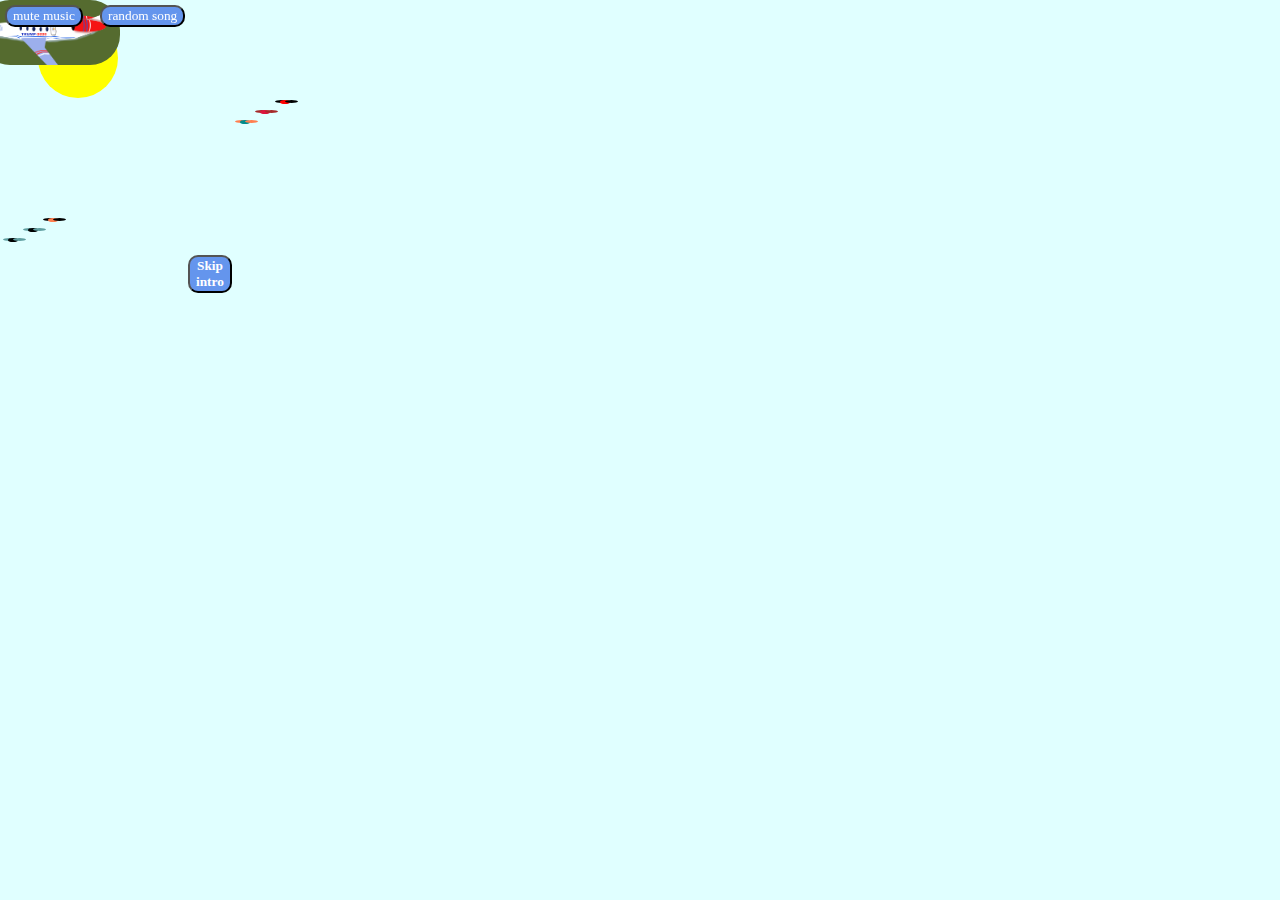
<file: public_html/index.html>
<!DOCTYPE html>
<!--
To change this license header, choose License Headers in Project Properties.
To change this template file, choose Tools | Templates
and open the template in the editor.
-->
<html>
    <head>
        <title>TODO supply a title</title>
        <meta charset="UTF-8">
        <meta name="viewport" content="width=device-width, initial-scale=1.0">
    </head>
    <body style="margin:0px;padding:0px;overflow:hidden">
        <iframe src="main.html" scrolling="no" frameborder="0" style="position:fixed;overflow:hidden;height:100%;width:100%;border:none;" height="100%" width="100%"></iframe>
    </body>
</html>
</file>
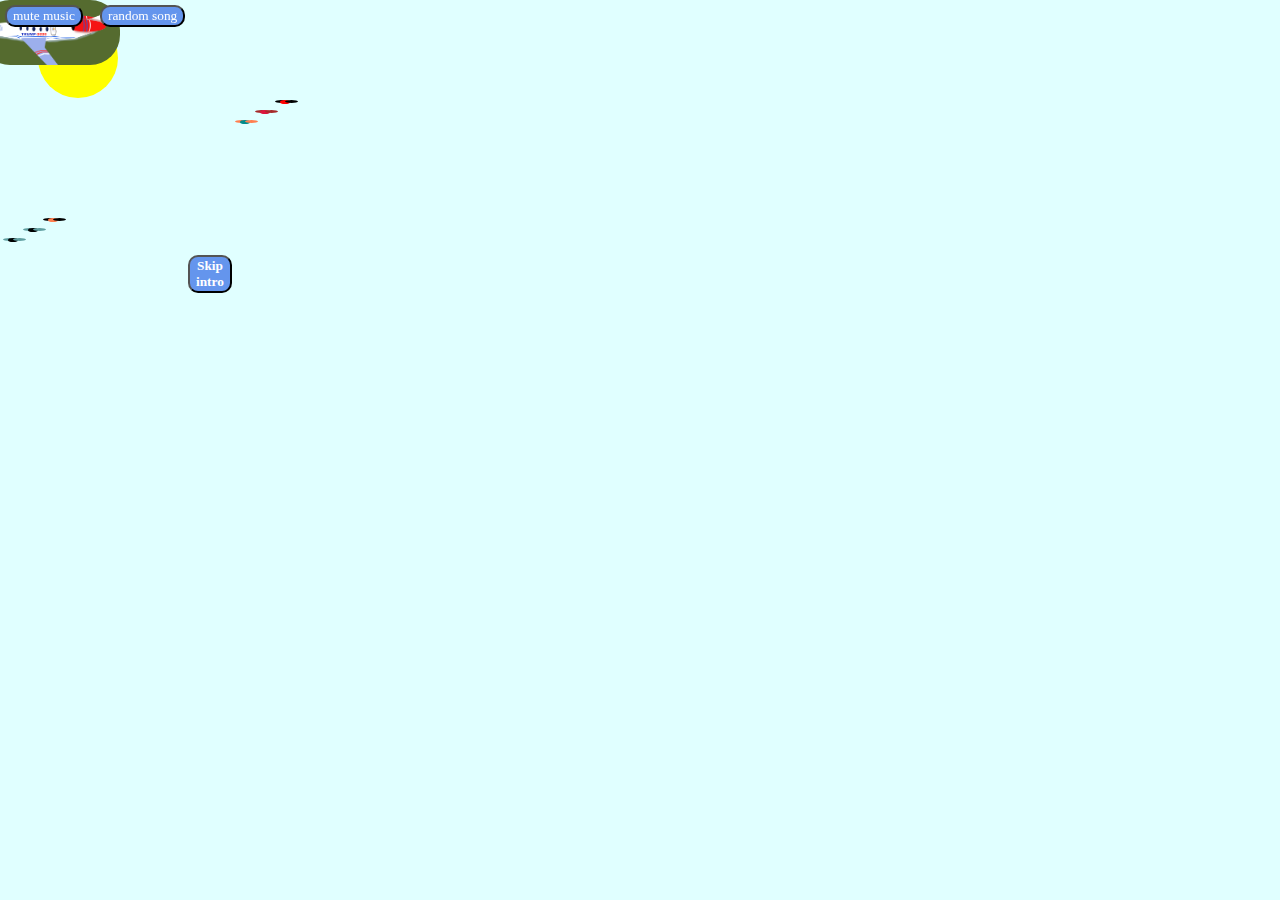
<file: public_html/main.html>
<!DOCTYPE html>
<html  onclick="volare('helicop')" onkeydown="volare('helicop')">
<head>
<title>JoriCop</title>

<meta charset="UTF-8">
<meta http-equiv="Content-type" content="text/html; charset=UTF-8">
<meta name="viewport" content="width=device-width, initial-scale=1.0, 
      maximum-scale=1.0, user-scalable=no"/>

<link rel="stylesheet" href="style/human.css">
<link rel="stylesheet" href="style/heli.css">
<link rel="stylesheet" href="style/corda.css">
<link rel="stylesheet" href="style/buildings.css">
<link rel="stylesheet" href="style/bird.css">
<link rel="stylesheet" href="style/cel.css">
<link rel="stylesheet" href="style/button.css">
<link rel="stylesheet" href="style/flag.css">
<link rel="stylesheet" href="style/controls.css">
<link rel="stylesheet" href="style/forms.css">
<link rel="stylesheet" href="style/chair.css">
<link rel="stylesheet" href="style/intro_gameover.css">
<link rel="stylesheet" href="style/explosio.css">
<link rel="stylesheet" href="style/background.css">
<link rel="stylesheet" href="style/jet.css">
<link rel="stylesheet" href="style/jefe.css">
<link rel="stylesheet" href="style/tomato.css">
<link rel="stylesheet" href="style/llibre.css">
<link rel="stylesheet" href="style/life_score.css">
<link rel="stylesheet" href="style/pickup_objects.css">
<link rel="stylesheet" href="style/nest.css">
<link rel="stylesheet" href="style/stats.css">

<style>

/* per fer animacions mirar-se be al funció requestAnimationFrame() en comptes
d'usar setTimeout() */

body{
    background-color:LightCyan;
    touch-action: manipulation;
}
html {
    touch-action: manipulation;
}

#score{
    top:30px;
    left:30px;
    position:absolute;
}
#controls{
    position:absolute;
    visibility:hidden;
}

</style>
</head>
<body onload="carrega();">
<!-- classes -->
<script src="js/class/rect.js"></script>
<script src="js/class/rectvol.js"></script>
<script src="js/class/person.js"></script>
<script src="js/class/edifici.js"></script>
<script src="js/class/heli.js"></script>
<script src="js/class/corda.js"></script>
<script src="js/class/bandera.js"></script>
<script src="js/class/chair.js"></script>
<script src="js/class/explosio.js"></script>
<script src="js/class/ropelink.js"></script>
<script src="js/class/egg.js"></script>
<script src="js/class/arrojadiza.js"></script>
<script src="js/class/llibre.js"></script>
<script src="js/class/life.js"></script>
<script src="js/class/nest.js"></script>
<script src="js/class/ambedifici.js"></script>
<!-- functions -->
<script src="js/function/randbolet2.js"></script>
<script src="js/function/randnuvol1.js"></script>
<script src="js/function/underscore.js"></script>
<script src="js/function/movement.js"></script>
<script src="js/function/xocs.js"></script>
<script src="js/function/introanimation.js"></script>
<script src="js/function/songs.js"></script>
<script src="js/function/gameover.js"></script>
<script src="js/function/explosions.js"></script>
<script src="js/function/match.js"></script>

<script>
var music = "on";
var mou = false;
var sco = 0;
var ous = 0;
var skipintro = false;
var rescats = 0;
var rescatat = false;
let request; //aquesta variable serveix per fer les animacions
var xocat = false;
var checkpoint = 1;
var current_checkpoint = 0;
const checkpoint_dist = 1000;
var starting_life = 100;

life = new life(210,5,400,25,starting_life,"life_frame","life");

//background-skyline and trump:
trump = new rectvol(1250, 393, 36, 37, -0.15, 0, 0, 0, 0,0,0, "trumpenvelope");
skyline = new rectvol(0, 0,2*2551, 712, -0.15, 0, 0, 0, 0,0,0, "skyline");

/*helicopter position, speed & rope*/
//                  left,top,width,height,vx,vy,ax,ay, ang, vang, aang, name
heli = new helicop(60, 300, 70, 40, 0, 0, 0, 0.2,0,0,0, "helicop",y_min=0);
//parts de l'helicòpter

pilot1 = new rectvol(0, 0,20, 40, 0, 0, 0, 0, 0,0,0, "pilot1");
cabina1 = new rectvol(0, 0, 30, 30, 0, 0, 0, 0, 0,0,0, "cabina1");
helix1 = new rectvol(0, 0, 150, 18, 0, 0, 0, 0, 0,12,0, "helix1");
helix2 = new rectvol(0,0, 20, 50, 0, 0, 0, 0, 0,12,0, "helix2");
cuah = new rectvol(-2, 0, 100, 55, 0, 0, 0, 0, 0,0,0, "cuah");
cosheli = new rectvol(0, 0, 80, 75, 0, 0, 0, 0, 0,0,0, "cosheli");

pilot1_cp = new rectvol();  pilot1_cp.naiveCopy(pilot1);
cabina1_cp = new rectvol(); cabina1_cp.naiveCopy(cabina1);
helix1_cp = new rectvol();  helix1_cp.naiveCopy(helix1);
helix2_cp = new rectvol();  helix2_cp.naiveCopy(helix2);
cuah_cp = new rectvol();    cuah_cp.naiveCopy(cuah);
cosheli_cp = new rectvol(); cosheli_cp.naiveCopy(cosheli);

corda = new rope(heli.x + heli.width/4,heli.y + heli.height - 8, 5, 100, 0,0, 0, 0,0,0,0, "corda");

segment1 = new ropelink(corda.x,corda.y,corda.width*1.25,corda.height/5*2,0,0,0,0,0,0,0,"segment1", "heli");
segment2 = new ropelink(corda.x,corda.y+segment1.height,corda.width*1.25,corda.height/5*2,0,0,0,0,0,0,0,"segment2",segment1);
segment3 = new ropelink(corda.x,corda.y+segment1.height*2,corda.width*1.25,corda.height/5*2,0,0,0,0,0,0,0,"segment3", segment2);
segment4 = new ropelink(corda.x,corda.y+segment1.height*3,corda.width*1.25,corda.height/5*2,0,0,0,0,0,0,0,"segment4", segment3);
segment5 = new ropelink(corda.x,corda.y+segment1.height*4,0,0,0,0,0,0,0,0,0,"segment5", segment4);

ou = new egg(corda.x-corda.width*2,corda.y+segment1.height*4,corda.width*6,corda.height/5*2,0,0,0,0,0,0,0,"ou", 20);
nest = new nest(0,0,65,41,0,0,0,0,0,0,0,"nest", 20);



var cadena = [segment1, segment2, segment3, segment4, segment5];

enemic1 = new helicop(1200, 200, 120, 65, -8, 0, 0, 0,0,0,0, "enemic1envelope");
        
/*bloc position & speed*/
bc1 = new edifici(40, heli.y+48, 100, 400, -5, 0, 0, 0,0,0,0, "bloc1", 1);
bc2 = new edifici(240, 400+Math.random()*100, 100, 400, -5, 0, 0, 0,0,0,0, "bloc2", 2);
bc3 = new edifici(440, 400+Math.random()*100, 100, 400, -5, 0, 0, 0,0,0,0, "bloc3", 3);
bc4 = new edifici(640, 400+Math.random()*100, 100, 400, -5, 0, 0, 0,0,0,0, "bloc4", 4);
bc5 = new edifici(840, 400+Math.random()*100, 100, 400, -5, 0, 0, 0,0,0,0, "bloc5", 5);
bc6 = new edifici(1040, 400+Math.random()*100, 100, 400, -5, 0, 0, 0,0,0,0, "bloc6", 6);

var bloc = [bc1,bc2,bc3,bc4,bc5,bc6];

human = new person(bc6.x, bc6.y - 65*0.7, 10, 65, 0, 0, 0, 0,0,0,0, "human1", "cara_huma");
montse = new person(bc1.x+1.5*heli.width, bc1.y + 58, 50, 65, 0, 0, 0, 0,0,0,0, "human2", "cara_montse");
jefe1 = new person(bc1.x+1.5*heli.width, bc1.y + 58, 50, 65, 0, 0, 0, 0,0,0,0, "jefe1", "cara_jefe1");
jefe2 = new person(bc1.x+1.5*heli.width, bc1.y + 58, 50, 65, 0, 0, 0, 0,0,0,0, "jefe2", "cara_jefe2");

tomato1 = new arrojadiza(20,20,12,12,0,0,0,0.2,0,0,0,"tomato1",jefe2,false);
tomato2 = new arrojadiza(20,20,12,12,0,0,0,0.2,0,0,0,"tomato2",jefe2,false);

/*flag*/
flag = new bandera(bc6.x, bc6.y-54, 33, 50, 0, 0, 0, 0,0,0,0, "flag");
gayflag = new ambedifici(bc3.x, bc3.y-54, 33, 50, 0, 0, 0, 0,0,0,0, "gayflag", 15, -20);

chair = new chair(bc3.x, bc3.y - 53, 25, 53,0, 0, 0, 0,0,0,0, "officechair");
explosio1 = new explosio(0,0, 200, 200,0, 0, 0, 0,0,0,0, "explosio1");
explosio2 = new explosio(0,0, 100, 100,0, 0, 0, 0,0,0,0, "explosio2");

llibre = new llibre(10,10,40,26,0,0,0,0,0,0,0,"llibre", bc2, false);
// checkpoint stored variables
var sco_cp;
var rescats_cp;
var ous_cp;
var life_cp;
bc1_cp = new edifici();
bc2_cp = new edifici();
bc3_cp = new edifici();
bc4_cp = new edifici();
bc5_cp = new edifici();
bc6_cp = new edifici();
flag_cp = new bandera();
human_cp = new person();
heli_cp = new helicop();
enemic_cp = new helicop();
ou_cp = new egg();
segment5_cp = new ropelink();
var gayflag_cp = new ambedifici();

var maxindex = 6;
var minindex = 1;
var building_chekpoint = maxindex;

function restart() {
    if(xocat) {
        if( current_checkpoint > 1 ) //checkpoint guardat
        {
            load_game();
            
            flag.setBanner(2);   
            flag.show();
        }
        else //no checkpoint
        {   
            load_game();
            segment5.esborra();
            life.life = starting_life;
            sco=0;
            rescats=0;
            ous=0;
            //flag.show();
        }
        
        skyline.x = sco*skyline.vx;
        trump.x = skyline.x + 1250;
        
        explosio1.hide();
        explosio2.hide();
      
        xocat = false;
        segment1.vang = 0;
        cadena.forEach(element => {element.ang_min = -90; element.ang_max=90;});
        cadena.forEach(element => element.ang = 0);
        heli.y_min=0;
        
        ou.hide();
        nest.hide();
        
        document.getElementById(heli.name).style.visibility="visible";

        corda.ang = 0;//modificar
        
        tomato1.desa();
        tomato2.desa();
        
        llibre.stop();
        llibre.move();
        
        maxindex = building_chekpoint;
        
        if(sco < (checkpoint - 1)*checkpoint_dist) checkpoint--;
        
	//mou=false;
	document.getElementById("gameover").style.visibility="hidden"; //amaga el botó restart
        
        //erase submit form:
        document.getElementById("formsendsc").style.visibility="hidden";
        document.getElementById("user").value="";
        document.getElementById("email").value="";
        document.getElementById("comment").value="";
        document.getElementById("distance").value=0;
        document.getElementById("clerks").value=0;

        heli.setCara(":O");
        mou = true;
	requestAnimationFrame(move);
    }
}

function carrega() {
    setwidths();
    
    llibre.move();
    //document.getElementById("aux2").innerHTML="carregant...";
    draw();
    
    //document.getElementById("aux2").innerHTML="hola2 " + corda.angle;
    heli.setCara(":D");
    randnuvol1(id="fons_de_pant",colors=["white","pink"],boles=35,spready=600,spreadx=1200,minballr=80,maxballr=400);
    //bloc.forEach(element => element.createWindows());  //ho traiem, aviam si no va a cops duna p*** vegada
    explosio1.hide();
    explosio2.hide();
    
    document.getElementById("dispdistance").innerHTML = Math.round(sco/10)/100 + " ";
    document.getElementById("dispclerks").innerHTML = rescats ;
    document.getElementById("dispous").innerHTML = ous;

    save_game();

    intro();
}


function move() {
    flag.update();
    xocDamage = 20;

    /*draw helicop and bloc*/
    draw();
    
    //check mMmortal hit:
    if( checkxoc(heli,bc1) || checkxoc(heli,bc2) || checkxoc(heli,bc3) || checkxoc(heli,bc4) || 
        checkxoc(heli,bc5) || checkxoc(heli,bc6) || xocrotatedrect(enemic1,heli) )
    {
        life.life = 0;
    }
    
    //check hit:
    if( checkxoc(heli,tomato1) && tomato1.flying )
    {
        life.life = life.life - xocDamage;
        tomato1.desa();
    }
    
    if( checkxoc(heli,tomato2) && tomato2.flying )
    {
        life.life = life.life - xocDamage;
        tomato2.desa();
    }
    
    if( checkxoc(heli,llibre) && llibre.flying )
    {
        life.life = life.life - xocDamage;
        llibre.stop();
    }
    
    if( ( checkxoc(heli,ou) || xocarray(cadena, ou)) && ou.isVisible() &&
             !ou.nested) {
        ou.take();
    }
    
    if( ( checkxoc(heli,gayflag) || xocarray(cadena, gayflag)) && 
            gayflag.isVisible() ) {
        life.life = life.life + xocDamage/2;
        gayflag.hide();
    }
    
    if( life.life > 100) life.life = 100;
    life.update();
    
    if(life.life < 1)
    {
        gameover();
        return;
    }
    

    //check resque:
    if( !rescatat && ( checkxoc(heli,human) || xocarray(cadena,human) )) {
        rescats += 1;
        rescatat = true;
        human.hide();
    }
    //checkpoint
    if(checkxoc(heli,flag) && flag.isVisible())
    {
        flag.setBanner(2);
        flag.show();

        // saving checkpoint state
        save_game();
    }
    
    if(xocrotatedrect(segment5, nest) && segment5.width>0 && nest.isVisible()) {
        ous++;
        segment5.esborra();
        nest.putegg();
        nest.nest
    }
    
    //si no rescata a un clerck posa cara de sorpresa:
    if(human.x + human.width < heli.x) {
        human.setCara(":o");
    } else {
        human.setCara(":)");
    }

    //move
    if(mou) {
        helix1.move();
        helix2.move();
        heli.move();
        enemic1.move();
        bloc.forEach(movebloc);
        human.move(bc6);
        flag.move();
        cadena.forEach(element => element.move());
        
        chair.move(bc3, chair.height);
        
        skyline.move();
        trump.move();
        
        jefe2.move(bc4);
        tomato1.move();
        tomato2.move();
        
        llibre.move();
        ou.move();
        nest.move();
        
        gayflag.move();
    }

    

    /*texts auxiliars*/
    if(document.getElementById("controls").style.visible==="visible")
    {
        document.getElementById("aux2").innerHTML = "windown inner width: " + window.innerWidth + " window.innerHeight: " + window.innerHeight ;
        document.getElementById("aux1").innerHTML="heli vy:" + Math.round(heli.vy) + "<br> heli y:" + Math.round(heli.y) +
        "<br> heli height: " + Math.round(heli.height) + "<br> heli x: " + heli.x +
        "<br>bloc vx:" + Math.round(bc1.vx) + "<br>pos x bloc:" + Math.round(bc1.x) +
        "<br> bloc vy: " + Math.round(bc1.vy) + "<br> bloc y: " + Math.round(bc1.y) + "<br> enemic1 y: " + Math.round(enemic1.y) +
        "<br> enemic1 x: " + Math.round(enemic1.x) + "<br> request: " + request +
        "<br> human x: " + human.x + "<br> human y: " + human.y + "<br> human heigth: " + human.height + "<br> human width " + human.width +
        "<br> bloc 6 y " + bc6.y + "<br> corda*sin(ang corda):" + Math.round(corda.height*Math.sin(Math.PI*corda.ang/180) ) + 
        "<br> angle corda: " + segment1.ang ;
        
        var barray = [bc1.index, bc2.index, bc3.index, bc4.index, bc5.index, bc6.index];
        oindex = match(maxindex, barray);
        letters = ['c','b','a','p'];
         document.getElementById("control2").innerHTML = "<br><br> edifici 1: " + bc1.index + " edifici 2: " + bc2.index +
               " edifici 3: " + bc3.index + " edifici 4: " + bc4.index + " edifici 5: " + bc5.index + " edifici 6: " + bc6.index + 
               " match 'p' to 'b' 'c' 'a' 'p' index is:" + match('p', letters) + 
               "<br> edifici de la dreta de tot:" + oindex +
               "<br> minim index:" + minindex + " maxim index:" + maxindex;
    }
   
   
    document.getElementById("dispdistance").innerHTML = Math.round(sco/10)/100 + " ";
    document.getElementById("dispclerks").innerHTML = rescats ;
    document.getElementById("dispous").innerHTML = ous ;
    var checkie = "0";
    if(current_checkpoint ===1 ) checkie = "1st";
    if(current_checkpoint ===2) checkie = "2nd";
    if(current_checkpoint ===3) checkie = "3rd";
    if(current_checkpoint >3) checkie = checkpoint + "th";
    document.getElementById("dispflags").innerHTML = checkie ;

    if(mou) sco +=1;

    if( (sco % 900) === 0) {
        enemic1.x = 1200;
        enemic1.y = Math.random()*bc1.y;
        enemic1.vx = -7;
    }

    if(heli.y > enemic1.y) {
        enemic1.vy = 1;
    } else {
        enemic1.vy=-1;
    }
    
    var angle = Math.atan( (enemic1.y-heli.y)/(enemic1.x-heli.x) )*180/Math.PI;
    if(enemic1.x-heli.x>0)
    {
        enemic1.ang = Math.min(Math.max(angle, -25), 25);
    }
    else
    {
        enemic1.ang = enemic1.ang*0.95;
    }
    
    if(sco>100) {
        jefe2.show();
    }
    if(sco % 200 === 0) {
        tomato1.arroja();
    }
    if((sco-100) % 200 === 0) {
        tomato2.arroja();
    }
    
    if((sco-150) % 200 === 0) {
        llibre.jump();
    }
    
    //
    if( maxindex % ou.startplace === 0 ) ou.appear();
    //segment5.huevasso();

    if( ( (maxindex-10) % nest.startplace === 0) && maxindex >10 ) nest.appear();
    
    if( maxindex % gayflag.startplace === 0 ) gayflag.appear();


    
    /*if( match( maxindex,[10] ) !== (-1) )
    {
        array = [bc1.index, bc2.index, bc3.index, bc4.index, bc5.index, bc6.index];
        aux_index = match(maxindex, array);
        document.getElementById(bloc[aux_index].name).style.backgroundImage = "url('../pictures/edificis/bloc_final.png')";
        document.getElementById(bloc[aux_index].name).style.backgroundSize = "100px";
    }*/
    
    //repeat
    if(mou) request = requestAnimationFrame(move); 
}

function setwidths() {
    heli.setwidths();
    helix1.setwidths();
    helix2.setwidths();
    cuah.setwidths();
    cosheli.setwidths();
    pilot1.setwidths();
    cabina1.setwidths();
    enemic1.setwidths();
    life.setwidths();
    human.setwidths();
    chair.setwidths();
    cadena.forEach(element => element.setwidths());
    flag.setwidths();
    bloc.forEach(element => element.setwidths());
    skyline.setwidths();
    trump.setwidths();
    jefe2.setwidths();
    tomato1.setwidths();
    tomato2.setwidths();
    llibre.setwidths();
    ou.setwidths();
    nest.setwidths();
    gayflag.setwidths();
}

function draw() {
    skyline.draw();
    trump.draw();
    heli.draw();
    helix1.transf = "scaleY(" + Math.abs(Math.cos(helix1.ang/180*Math.PI))+ ") rotateZ(" + -helix1.ang+"deg)";
    helix1.draw();
    helix2.draw();
    cuah.draw();
    cosheli.draw();
    pilot1.draw();
    cabina1.draw();
    enemic1.draw();//afegeixo una transformacio al helicopter enemic
    human.draw();
    chair.draw();
    cadena.forEach(element => element.draw());
    flag.draw();
    bloc.forEach(element => element.draw()); //wow què és això? de:Romà
    jefe2.draw();
    tomato1.draw();
    tomato2.draw();
    llibre.draw();
    ou.draw();
    nest.draw();
    gayflag.draw();
}

function showranking() {
    window.location.href = "php/getusers.php";
}


function save_game() {

        current_checkpoint = checkpoint;
        building_chekpoint = maxindex; //sets the building count at maxindex
        sco_cp = sco;
        life_cp = life.life;
        rescats_cp = rescats;
        ous_cp = ous;
        bc1_cp.naiveCopy(bc1);
        bc2_cp.naiveCopy(bc2);
        bc3_cp.naiveCopy(bc3);
        bc4_cp.naiveCopy(bc4);
        bc5_cp.naiveCopy(bc5);
        bc6_cp.naiveCopy(bc6);
        flag_cp.naiveCopy(flag);
        human_cp.naiveCopy(human);
        heli_cp.naiveCopy(heli);
        enemic_cp.naiveCopy(enemic1);
        ou_cp.naiveCopy(ou);
        segment5_cp.naiveCopy(segment5);
        gayflag_cp.naiveCopy(gayflag);

}

function load_game() {

            life.life = life_cp;
            sco = sco_cp;
            rescats = rescats_cp;
            ous = ous_cp;
            
            flag.naiveCopy(flag_cp);
            human.naiveCopy(human_cp);
            heli.naiveCopy(heli_cp);
            heli.vx=0; heli.vy=0;
            enemic1.naiveCopy(enemic_cp);
            bc1.naiveCopy(bc1_cp);
            bc2.naiveCopy(bc2_cp);
            bc3.naiveCopy(bc3_cp);
            bc4.naiveCopy(bc4_cp);
            bc5.naiveCopy(bc5_cp);
            bc6.naiveCopy(bc6_cp);
            pilot1.naiveCopy(pilot1_cp);
            cabina1.naiveCopy(cabina1_cp);
            helix1.naiveCopy(helix1_cp);
            helix2.naiveCopy(helix2_cp);
            cuah.naiveCopy(cuah_cp);
            cosheli.naiveCopy(cosheli_cp);
            ou.naiveCopy(ou_cp);
            segment5.naiveCopy(segment5_cp);
            segment5.setwidths();
            gayflag.naiveCopy(gayflag_cp);

}

</script>

<div class="solbunch">
    <div class="sol"> </div>
</div>

<div id="fons_de_pant"></div>
<div id="trumpenvelope">
    <div id="trumpbody">
        <div id="trump"></div>
    </div>
</div>

<div class="flock" style="top:-110px;left:240px">
    <div class="bird"  style="background-color:Crimson;top:210px;left:40px">
        <div class="wing wing1"  style="left:-5px;"></div>
        <div class="birdbody"  style="background-color:red;"></div>
        <div class="wing wing2"  style="left:5px;"></div>
    </div>
    <div class="bird" style="top:220px;left:20px;">
       <div class="wing wing1"  style="background-color:brown;left:-5px;"></div>
       <div class="birdbody"  style="background-color:crimson;"></div>
       <div class="wing wing2"  style="background-color:brown;left:5px;"></div>
   </div>
   <div class="bird" style="top:230px;">
       <div class="wing wing1"  style="background-color:Coral;left:-5px;"></div>
       <div class="birdbody"  style="background-color:DarkCyan;"></div>
       <div class="wing wing2"  style="background-color:Coral;left:5px;"></div>
   </div>
</div>

<div id="skyline"></div>

<div id="life_frame" class="life_frame">
    <div id="life" class="life"></div>
</div>

<div class="flock">
    <div class="bird"  style="top:210px;left:40px">
        <div class="wing wing1"  style="left:-5px;"></div>
        <div class="birdbody"  style="background-color:coral;"></div>
        <div class="wing wing2"  style="left:5px;"></div>
    </div>
    <div class="bird" id="bird2" style="top:220px;left:20px;">
       <div class="wing wing1"  style="background-color:CadetBlue;left:-5px;"></div>
       <div class="birdbody"  style="background-color:black;"></div>
       <div class="wing wing2"  style="background-color:CadetBlue;left:5px;"></div>
    </div>
    <div class="bird"  style="top:230px;">
        <div class="wing wing1"  style="background-color:CadetBlue;left:-5px;"></div>
        <div class="birdbody"  style="background-color:black;"></div>
        <div class="wing wing2"  style="background-color:CadetBlue;left:5px;"></div>
    </div>
</div>

<div id="areavital" >
    <div id="human2">
        <span class="peluca"></span>
        <span class="leg1m"></span>
        <span class="leg2m"></span>
        <span class="armsm"></span>
        <span class="bodym"></span>
        <span class="headm">
            <span class="cara3" id="cara_montse">:|</span>
        </span>
    </div>
</div>

<div id="areavital2" >
    <div id="jefe1">
        <span class="peluca2"></span>
        <span class="leg13"></span>
        <span class="leg23"></span>
        <span class="arms3"></span>
        <span class="body3">
            <span class="papada2"></span>
            <span class="panxa2"></span>
            <span class="head3">
                <span class="cara4" id="cara_jefe1">;}</span>
            </span>
        </span>
    </div>
</div>

<div class="terra" id="bloc1"></div>
<div class="terra" id="bloc2"></div>
<div class="terra" id="bloc3"></div>
<div class="terra" id="bloc4"></div>
<div class="terra" id="bloc5"></div>
<div class="terra" id="bloc6"></div>

<div id="jefe2">
        <span class="peluca2"></span>
        <span class="leg13"></span>
        <span class="leg23"></span>
        <span class="arm1j"></span>
        <span class="arm2j"></span>
        <span class="body3">
            <span class="papada2"></span>
            <span class="panxa2"></span>
            <span class="head3">
                <span class="cara4" id="cara_jefe2">;}</span>
            </span>
        </span>
    </div>

<div id="human1">
    <span class="leg1"></span>
    <span class="leg2"></span>
    <span class="arm1"></span>
    <span class="arm2"></span>
    <span class="body">
        <span class="papada"></span>
        <span class="panxa"></span>
    </span>
    <span class="head">
        <span class="cara3" id="cara_huma">:|</span>
    </span>
</div>

<div id="flag">
    <span class="stick"></span>
    <span class="banner1" id="banner1"></span>
    <span class="banner2" id="banner2"></span>
</div>

<div id="gayflag">
    <span class="stick"></span>
    <span class="banner3" id="banner3"></span>
</div>

<div id="officechair"></div>

<div id="enemic1envelope" class="heli">
<div id="enemic1" class="heli">
   
</div>
</div>

<div id="llibre"></div>
<div id="nest"></div>
<div id="ou" class="ou"></div>

<div id="explosio2"></div>
<div id="explosio1"></div>

<span class="segment" id="segment1"></span>
<span class="segment" id="segment2"></span>
<span class="segment" id="segment3"></span>
<span class="segment" id="segment4"></span>
<span class="segment" id="segment5"></span>
   
<div class="tomato" id="tomato1"></div>
<div class="tomato" id="tomato2"></div>

<div id="helicop" class="mol_heli">
    <div id="cuah" class="mol_heli_cua"></div>
    <div id="cosheli" class="mol_heli_body">
         
    </div>
    <div id="helix1" class="mol_heli_helixgran"></div>
    <div id="helix2" class="mol_heli_helixpeque"></div>
    
    <div id="pilot1" class="mol_heli_pilot"></div>
    <div id="cabina1" class="mol_heli_cabina"></div>
        <div class="cara" id="cara">:D</div> 
</div>


<div id="score" style="visibility:hidden;"> 
    <h3 class="stats">
        <div id="ouseniuats">  <b style='color:brown' id="dispous"></b></div> 
        <div id="clerksresqued">        
        
        <b style='color:brown' id="dispclerks"></b>   </div>    
        <div id="distanceRun">km <b style='color:brown;' id="dispdistance"></b>
         </div>
        <div id="flags"> <b style='color:brown;' id="dispflags"></b>
         </div>
    </h3>
</div>

<div id="controls">
    <p id="aux1"></p>
    <p id="aux2"></p>
    <p id="aux3"></p>
    <p id="aux4"></p>
</div>
<div id="control2">
</div>

<br>
<br>
<br>
<br>
<div id="formsendsc">
    <h2>
        <i>Send score to da server, sist!</i>
    </h2>
    <form action="php/sendscore.php" method="post">
        <input type="text" placeholder="your name" name="user" id="user" required> 
        <input type="email" placeholder="hola@gmail.com" name="email" id="email" required>
        <p>Comments for the creators Jordi and Romà:</p>
        <textarea id="comment" placeholder="Your comments on the game" name="comentaris" rows="8" cols="40"></textarea>
        <br>
        <input class ="submitbut" type="submit" value="Send score! :D :D Yay!"> 
        <input type="number" step="0.01" placeholder="1" name="distance" id="distance" readonly style="visibility:hidden"> 
        <input type="number" placeholder="2" name="clerks" id="clerks" readonly style="visibility:display">
        <input type="number" placeholder="2" name="eggs" id="eggs" readonly style="visibility:display" >
    </form>
    <button id="botogameov"  class="butt1"  onclick="restart()">
        <h2>
            <b>Skip and restart</b>
        </h2>
    </button>
</div>

<div id="gameover"> 
    <center>
        <h2>
            <b>BOOOM!!! YOUR SWEET COPTER RIDE IS OVER.. :(</b>
        </h2>
    </center>
</div>

<div id="intro" >
    <p>
        <b id="introtext"></b>
    </p>
    <center>
        <button id="skipinbut" class='butt1' onclick='skipintrou()'>
            <b>Skip intro</b>
        </button>
        <span id="introbuttons">
            <button class='butt1' onclick='playsong();mou=true;requestAnimationFrame(move);document.getElementById("intro").innerHTML="";'>
                <h1>
                    <b style='color:red' >YES</b>
                </h1>
            </button>
            <button onclick='heli.setCara(":(")' class='butt1' >
                <h1>
                    NO
                </h1>
            </button>  
            <button class='butt1'  style='color:green' onclick='showranking()'>
                <h1>
                    <b>Show Ranking</b>
                </h1>
            </button>
        </span>
    </center>
</div>

<button id="mutemusic" class="butt1" onclick="switchmusic()">mute music</button>
<button id="rndsong" class="butt1" onclick="playsong()">random song</button>
<!-- galeria de songs a https://downloads.khinsider.com/game-soundtracks/album/fire-emblem-fates-->
</body>
</html>
</file>
<file: public_html/style/human.css>
/*style of the clerks*/

#human1{
    position:absolute;
    left:-7px;
    top:0px;
    will-change: transform;
}

.leg1 {
  position:absolute;
  top:40px;
  left:10px;
  height: 4px;
  width: 20px;
  background-color: #ffa31a;
  transform: rotate(-60deg);
  border-radius: 40%;
  display: inline-block;
}
.leg2 {
  position:absolute;
  top:40px;
  left:20px;
  height: 4px;
  width: 20px;
  background-color: #ffa31a;
  transform: rotate(60deg);
  border-radius: 40%;
  display: inline-block;
}
.arm1 {
  position:absolute;
  top:20px;
  left:5px;
  height: 5px;
  width: 15px;
  background-color: #ffa31a;
  border-radius: 40%;
  display: inline-block;
  animation-name: saluda1;
  animation-duration: 1s;
  animation-iteration-count: infinite;
  animation-delay: 0s;
  will-change: transform;
  transform-origin: 100% 50%;
}
.arm2 {
  position:absolute;
  top:20px;
  left:30px;
  height: 5px;
  width: 15px;
  background-color: #ffa31a;
  border-radius: 40%;
  display: inline-block;
  animation-name: saluda2;
  animation-duration: 2s;
  animation-iteration-count: infinite;
  animation-delay: 0s;
  will-change: transform;
  transform-origin: 0% 50%;
}
.head {
  position:absolute;
  top:0px;
  left:17px;
  height: 15px;
  width: 15px;
  background-color: #ffa31a;
  border-radius: 40%;
  display: inline-block;
}
.body {
  position:absolute;
  top:10px;
  left:20px;
  height: 30px;
  width: 10px;
  background-color: #739900;
  border-radius: 40%;
  display: inline-block;
}
.panxa {
  position:absolute;
  top:10px;
  left:-5px;
  height: 25px;
  width: 20px;
  background-color: #739900;
  border-radius: 100%;
  display: inline-block;
}
.papada {
  position:absolute;
  top:-2px;
  left:-1px;
  height: 12px;
  width: 12px;
  background-color: #e69900;
  border-radius: 100%;
  display: inline-block;
}
.cara3 {
     position:absolute;
  transform: rotate(90deg);
  left:5px;
}

@keyframes saluda1 {
   0%   {transform: rotate(40deg); }
   50%  {transform: rotate(10deg); }
  100%  {transform: rotate(40deg); }
}
@keyframes saluda2 {
   0%   {transform: rotate(40deg); }
   50%  {transform: rotate(10deg); }
  100%  {transform: rotate(40deg); }
}





/*style of Montse*/
.leg1m {
  position:absolute;
  top:40px;
  left:10px;
  height: 4px;
  width: 20px;
  background-color: DarkGoldenRod;
  transform: rotate(-60deg);
  border-radius: 40%;
  display: inline-block;
}
.leg2m {
  position:absolute;
  top:40px;
  left:20px;
  height: 4px;
  width: 20px;
  background-color: DarkGoldenRod;
  transform: rotate(60deg);
  border-radius: 40%;
  display: inline-block;
}
.armsm {
  position:absolute;
  top:20px;
  left:5px;
  height: 5px;
  width: 40px;
  background-color: DarkGoldenRod;
  border-radius: 40%;
  display: inline-block;
}
.headm {
  position:absolute;
  top:0px;
  left:17px;
  height: 15px;
  width: 15px;
  background-color: DarkGoldenRod;
  border-radius: 40%;
}
.bodym {
  position:absolute;
  top:10px;
  left:20px;
  height: 30px;
  width: 10px;
  background-color: DarkSeaGreen;
  border-radius: 40%;
}
.peluca {
  position:absolute;
  top:-6px;
  left:13px;
  height: 30px;
  width: 23px;
  background-color: DarkSlateGray;
  border-radius: 45%;
}

#human2 {
    position:absolute;
    top:0px;
    left:0px;
    color:white;
    animation-name: camina;
    animation-duration: 1s;
    animation-iteration-count: 13;
    transform-origin:50% 50%;
     animation-delay: 10s;
     will-change: transform;
  
}

#areavital {
    position:absolute;
    top:0px;
    width:50px;
    height:70px;
    left:0px;
    animation-name: desplaça;
    animation-duration: 13s;
    animation-iteration-count: 1;
     transform-origin:50% 50%;
     animation-timing-function: linear;
     visibility: hidden;
     animation-delay: 10s;
     will-change: transform;
}


@keyframes desplaça {
   0%   {transform: translateX(90px) translateY(430px) rotate(60deg);visibility: visible; }
      10%   {transform: translateX(120px) translateY(430px) rotate(70deg);visibility: visible; }
  50%  {transform: translateX(120px) translateY(300px) rotate(60deg) }
  60%  {transform: translateX(120px) translateY(300px) rotate(0deg)}
  90%  {transform: translateX(60px) translateY(300px) rotate(0deg);visibility: hidden; }
  100%  {transform: translateX(15px) translateY(300px) rotate(0deg);visibility: hidden; }
}

@keyframes camina {
    0%   {transform:  rotate(10deg) }
  50%  {transform: rotate(-10deg)}
  100%  {transform:  rotate(10deg) }
}



/*style of the boss*/

.panxa2 {
  position:absolute;
  top:10px;
  left:-6px;
  height: 27px;
  width: 23px;
  background-color: sienna;
  border-radius: 100%;
  display: inline-block;
}
.papada2 {
  position:absolute;
  top:-2px;
  left:-1px;
  height: 12px;
  width: 12px;
  background-color: AntiqueWhite;
  border-radius: 100%;
  display: inline-block;
}
.cara4 {
     position:absolute;
  transform: rotate(90deg);
  left:5px;
}


.leg13 {
  position:absolute;
  top:40px;
  left:10px;
  height: 4px;
  width: 20px;
  background-color: AntiqueWhite;
  transform: rotate(-60deg);
  border-radius: 40%;
  display: inline-block;
}
.leg23 {
  position:absolute;
  top:40px;
  left:20px;
  height: 4px;
  width: 20px;
  background-color: AntiqueWhite;
  transform: rotate(60deg);
  border-radius: 40%;
  display: inline-block;
}
.arms3 {
  position:absolute;
  top:20px;
  left:5px;
  height: 5px;
  width: 40px;
  background-color: AntiqueWhite;
  border-radius: 40%;
  display: inline-block;
}
.head3 {
  position:absolute;
  top:-9px;
  left:-3px;
  height: 15px;
  width: 15px;
  background-color: AntiqueWhite;
  border-radius: 40%;
}
.body3 {
  position:absolute;
  top:10px;
  left:20px;
  height: 30px;
  width: 10px;
  background-color: sienna;
  border-radius: 40%;
}
.peluca2 {
  position:absolute;
  top:3px;
  left:12px;
  height: 10px;
  width: 25px;
  background-color: gray;
  border-radius: 45%;
}

#jefe1 {
    position:absolute;
    top:0px;
    left:0px;
    color:grey;
    animation-name: camina;
    animation-duration: 1s;
    animation-iteration-count: 16;
    transform-origin:50% 50%;
     animation-delay: 15s;
  will-change: transform;
}

#areavital2 {
    position:absolute;
    top:0px;
    width:50px;
    height:70px;
    left:0px;
    animation-name: desplaça2;
    animation-duration: 16s;
    animation-iteration-count: 1;
     transform-origin:50% 50%;
     animation-timing-function: linear;
     visibility: hidden;
     animation-delay: 15s;
     will-change: transform;
}


@keyframes desplaça2 {
   0%   {transform: translateX(90px) translateY(430px) rotate(70deg);visibility: visible; }
   10%   {transform: translateX(120px) translateY(430px) rotate(70deg);visibility: visible; }
  40%  {transform: translateX(120px) translateY(300px) rotate(70deg) }
  50%  {transform: translateX(120px) translateY(300px) rotate(0deg)}
  75%  {transform: translateX(90px) translateY(300px) rotate(0deg); }
  77%  {transform: translateX(90px) translateY(270px) rotate(0deg); }
   82%  {transform: translateX(90px) translateY(300px) rotate(0deg); }
   84%  {transform: translateX(90px) translateY(300px) rotate(0deg); }
  100%  {transform: translateX(90px) translateY(330px) rotate(0deg); }
}
</file>
<file: public_html/style/heli.css>
.heli {   
  position: absolute;
  top:0px;
  left:0px;
  width:50px;
  height: 25px;
  border-radius: 30px;
  background-color: DarkOliveGreen;
  color:white;
}
.cuah {   
  position:absolute;
  top:-12px;
  left:-7px;
  height: 25px;
  width:10px;
  border-radius: 30px;
  background-color: DarkOliveGreen;
  transform: rotate(-60deg);
  color:purple;
}
.helix2 {   
  position:absolute;
  top:-17px;
  left:-25px;
  height: 20px;
  width:20px;
  border-radius: 20px;
  background-color:silver;
}
.helix1 {   
  position:absolute;
  top:-30px;
  left:-15px;
  height: 15px;
  width:80px;
  border-radius: 50%;
  background-color:silver;
}
.cara {   
  position:absolute;
  transform: rotate(90deg);
  left:20px;
  top:5px;
}
.cara2 {   
  position:absolute;
  transform: rotate(0deg);
  left:20px;
  top:5px;
}
</file>
<file: public_html/style/corda.css>
/*
To change this license header, choose License Headers in Project Properties.
To change this template file, choose Tools | Templates
and open the template in the editor.
*/
/* 
    Created on : 26-may-2020, 14:23:05
    Author     : MiPc
*/

#corda{
    position:absolute;
    transform-origin: 0% 0%;
}
.segment{
    position:absolute;
    top:0px;
    left:0px;
    background-color: #c79645;
    border-radius: 30%;
    transform-origin: top center;
}
</file>
<file: public_html/style/buildings.css>
#bloc1,#bloc2,#bloc3,#bloc4,#bloc5,#bloc6{
    position: absolute;
    height:200px;
    top:0px;
    left:0px;
}
.finestra {
    position:absolute;
    width: 30px;
    height: 30px;
    border-color: blue;
    background: greenyellow;
}
.terra{
    background-color: gray;
}
</file>
<file: public_html/style/bird.css>
/*
To change this license header, choose License Headers in Project Properties.
To change this template file, choose Tools | Templates
and open the template in the editor.
*/
/* 
    Created on : 26-may-2020, 18:46:42
    Author     : MiPc
*/

.bird {
  position: absolute;
  animation-name: birdfly;
  animation-duration: 1s;
  animation-iteration-count: infinite;
  animation-delay: 0s;
  visibility: visible;
  will-change: transform;
}
.birdbody {
  position:absolute;
  width: 10px;
  height: 4px;
  border-radius: 90%;
  background-color: black;
  visibility:visible;
  will-change: transform;
}
.flock{
  position: absolute;
  animation-name: birdmove;
  animation-duration: 100s;
  animation-iteration-count: infinite;
  animation-delay: 0s;
  animation-timing-function: linear;
  visibility: visible;  
  will-change: transform;
}
.wing {
  position: absolute;
  width: 13px;
  height: 3px;
  border-radius: 100%;
  background-color: black;
  will-change: transform;  
}
.wing1 {
  animation-name: wing1;
  animation-duration: 1s;
  animation-iteration-count: infinite;
  animation-delay: 0s;
  will-change: transform;
}
.wing2 {
  animation-name: wing2;
  animation-duration: 1s;
  animation-iteration-count: infinite;
  animation-delay: 0s;
  will-change: transform;
}
@keyframes birdmove {
   0%   {transform: translateX(120vw);visibility:visible }
   90%  {transform: translateX(-300px);visibility:hidden }
  100%  {transform: translateX(-300px);visibility:hidden }
}

@keyframes birdfly {
    0%   {transform: translateY(10px); }
  50%  {transform: translateY(-10px);}
  100%  {transform: translateY(10px);}
}

@keyframes wing1 {
  0%   {transform: rotate(30deg); transform-origin: 100% 100%; }
  50%  {transform: rotate(-30deg); transform-origin: 100% 100%; }
  100%  {transform: rotate(30deg); transform-origin: 100% 100%; }

}
@keyframes wing2 {
  0%   {transform: rotate(-30deg); transform-origin: 0% 0%; }
  50%  {transform: rotate(30deg); transform-origin: 0% 0%; }
  100%  {transform: rotate(-30deg); transform-origin: 0% 0%; }
}
</file>
<file: public_html/style/cel.css>
/*
To change this license header, choose License Headers in Project Properties.
To change this template file, choose Tools | Templates
and open the template in the editor.
*/
/* 
    Created on : 27-may-2020, 1:44:45
    Author     : MiPc
*/
body{
    background-color:LightCyan;
    animation-name: celcanvi;
    animation-duration: 600s;
    animation-iteration-count: infinite;
    animation-delay: 0s;
}
.cel{
    background-color: blue;
}
.nuvol1{
    position:absolute;
    background-color:transparent;
    background-image: url("../pictures/background/nuvol1.png");
    background-size:100%;
    background-repeat: no-repeat;
}
.nuvol2{
    position:absolute;
    background-color:transparent;
    background-image: url("../pictures/background/nuvol2.png");
    background-size:100%;
    background-repeat: no-repeat;
}
.boleta {
    position:absolute;
    width: 30px;
    height: 30px;
    border-radius: 30px;
    border-color: blue;
    background: greenyellow;
 }
.sol {
    position:absolute;
    left:30px;
    top:10px;
    width: 80px;
    height: 80px;
    border-radius: 100%;
    background-color: yellow;
    animation-name: solcanvi1;
    animation-duration: 600s;
    animation-iteration-count: infinite;
    animation-delay: 0s;
    will-change: transform;
}
.solbunch {
   width:20%;
   height:20%;
  position:absolute;
  border-radius: 100%;
  animation-name: mousol;
  animation-duration: 600s;
  animation-iteration-count: infinite;
  animation-delay: 0s;
  will-change: transform;
}

@keyframes mousol {
   0%   {transform: translateX(500%) }
   30%   {transform: translateX(250%) }
  90%  {transform: translateX(-15%) }
  100%  {transform: translateX(-20%) }
}
@keyframes celcanvi {
   0%   {background-color:LightCyan }
   45%   {background-color:LightCyan }
   48%   {background-color:#f3f7d1 }
   58%   {background-color:#f3f7d1 }
   72%   {background-color:#ffa28b }
   82%   {background-color:#ffa28b }
   86%  {background-color:#3366ff  }
   94%  {background-color:#3366ff  }
  96%   {background-color:#f3f7d1 }
  100%  {background-color:LightCyan  }
}
@keyframes solcanvi1 {
  0%   {background-color:yellow }
  40%  {background-color:yellow }
  50%  {background-color:#f8d153 }
  75%  {background-color:orange }
  86%  {background-color:#d9d9d9 }
  94%  {background-color:#d9d9d9 }
  100%  {background-color:yellow }
}
</file>
<file: public_html/style/button.css>
/*
To change this license header, choose License Headers in Project Properties.
To change this template file, choose Tools | Templates
and open the template in the editor.
*/
/* 
    Created on : 05-jun-2020, 3:42:19
    Author     : MiPc
*/

button, .submitbut{
    background-color:CornflowerBlue;
    color:white;
    border-radius:10px;
    font-family: "Comic Sans MS";
}
.submitbut {
    width:50%;
    height:20%;
    font-size:140%;
    font-family: "Comic Sans MS";
}

.submitbut, .butt1 {
  transition-duration: 0.4s;
}

.submitbut:hover {
  background-color: lightblue; /* Green */
  color: black;
}

.butt1:hover {
  background-color: lightblue; /* Green */
  color: black;
}

#mutemusic{
    position:absolute;
    left:5px;
    top:5px;
}
#rndsong{
    position:absolute;
    left:100px;
    top:5px;
}
</file>
<file: public_html/style/flag.css>
#flag{
    position:absolute;
    visibility:hidden;
}
.stick {
    position:absolute;
    height: 50px;
    width: 3px;
    background-color: black;
    display: inline-block;
}
.banner {
    position:absolute;
    left: 3px;
    height: 20px;
    width: 30px;
    background-color: red;
    display: inline-block;
}
</file>
<file: public_html/style/controls.css>
/*
To change this license header, choose License Headers in Project Properties.
To change this template file, choose Tools | Templates
and open the template in the editor.
*/
/* 
    Created on : 30-jun-2020, 15:53:27
    Author     : MiPc
*/

#intro {
    position:absolute;
    visibility:visible;
}

#introbuttons {
    position:absolute;
    top:175px;
    visibility: hidden;
    width:1000px;
}

#introtext {
    position:absolute;
    top:-40px;
    width:800px;
    color:brown;
    font-size: 16px;
    font-family: "Comic Sans MS";
}
#gameover{
    position:absolute;
    left:30%;
    top:30%;
    visibility:hidden;
    color:DarkCyan;
    font-family: "Comic Sans MS";
}
#skipinbut {
    position:absolute;
    left:80px;
    top:175px;
}

#control2 {
    visibility:visible;
    position:absolute;
    left: 10px;
    top: 40px;
}
</file>
<file: public_html/style/forms.css>
/*
To change this license header, choose License Headers in Project Properties.
To change this template file, choose Tools | Templates
and open the template in the editor.
*/
/* 
    Created on : 30-jun-2020, 16:42:26
    Author     : MiPc
*/

#formsendsc {
    position:absolute;
    visibility:hidden;
    color:brown;
}
</file>
<file: public_html/style/chair.css>
/*
To change this license header, choose License Headers in Project Properties.
To change this template file, choose Tools | Templates
and open the template in the editor.
*/
/* 
    Created on : 06-jul-2020, 14:22:11
    Author     : MiPc
*/

#officechair {
    position:absolute;
    width:25px;
    height:53px;
    top:5px;
    left:12px;
    background-image: url("../pictures/office_chair.png");
    background-size: 100% 100%;
}
</file>
<file: public_html/style/intro_gameover.css>
/*
To change this license header, choose License Headers in Project Properties.
To change this template file, choose Tools | Templates
and open the template in the editor.
*/
/* 
    Created on : 10-jul-2020, 14:38:06
    Author     : MiPc
*/

#intro {
    position:absolute;
    visibility:visible;
}

#introbuttons {
    position:absolute;
    top:120px;
    left:-330px;
    visibility: hidden;
    width:1000px;
}

#introtext {
    position:absolute;
    top:-40px;
    width:800px;
    color:brown;
    font-size: 16px;
    font-family: "Comic Sans MS";
}

#gameover{
    position:absolute;
    left:30%;
    top:30%;
    visibility:hidden;
    color:DarkCyan;
    font-family: "Comic Sans MS";
}
#skipinbut {
    position:absolute;
    left:180px;
    top:175px;
}
</file>
<file: public_html/style/explosio.css>
/*
To change this license header, choose License Headers in Project Properties.
To change this template file, choose Tools | Templates
and open the template in the editor.
*/
/* 
    Created on : 14-jul-2020, 12:41:31
    Author     : MiPc
*/

#explosio1 {
    position:absolute;
    border-radius: 0%;
    /*background-color: yellow;*/
    background-image: url("../pictures/explosio/explosio1.png");
    background-size: 100%;
    background-repeat: no-repeat;
    background-position-x: center;
    background-position-y: center;
}

#explosio2 {
    position:absolute;
    border-radius: 100%;
    background-color: orange;
}

#explosio3 {
    position:absolute;
    border-radius: 100%;
    background-color: white;
}
</file>
<file: public_html/style/background.css>
#skyline{
    position:absolute;
    background-image: url("../pictures/background/skylinechicago4_notrump.png");
    background-position-x: -30px;
    opacity:1;
}

#fons_de_pant{
    position:absolute;
}

#trumpenvelope{
    position:absolute;
    /*animation-timing-function:linear;*/
}

#trumpbody{
    position:absolute;
    top:0px;
    left:0px;
    animation-name: trumpruns;
    animation-duration: 6s;
    animation-iteration-count: infinite;
    animation-delay: 0s;
    /*animation-timing-function:linear;*/
}
#trump{
    position:absolute;
    top:0px;
    left:0px;
    width:36px;
    height:37px;
    background-image: url("../pictures/trump2.png");
    animation-name: trumpjumps;
    animation-duration: 0.7s;
    animation-iteration-count: infinite;
    animation-delay: 0s;
    /*animation-timing-function:linear;*/
}

@keyframes trumpruns {
   0%   {transform: translateX(-66px);visibility:visible }
   50%   {transform: translateX(0px);visibility:visible }
  100%  {transform: translateX(-66px);visibility:visible }
}

@keyframes trumpjumps {
   0%   {transform: translateY(-5px);visibility:visible }
   50%   {transform: translateY(5px);visibility:visible }
  100%  {transform: translateY(-5px);visibility:visible }
}
</file>
<file: public_html/style/jet.css>
#enemic1envelope{
    position: absolute;
    top:0px;
    left:0px;
    background-color:none;
}
#enemic1{
    position: absolute;
    top:0px;
    left:-20px;
    width:140px;
    height:65px;
    background-image: url("../pictures/trump/trumpjet1.png");
    background-size:140px;
    /*transform: rotateY(180deg);*/
    /*animation-name: sideflip;
    animation-duration: 3s;
    animation-iteration-count: infinite;
    animation-delay: 0s;
    will-change: transform;*/
}

@keyframes sideflip {
   0%   {transform: rotateX(0deg) }
   10%  {transform: rotateZ(10deg) }
   30%   {transform: rotateX(40deg) }
   
   50%   {transform: rotateX(0deg) }
   60%  {transform: rotateZ(-10deg) }
   70%   {transform: rotateX(-40deg) }
  100%  {transform: rotateX(0deg) }
}
</file>
<file: public_html/style/jefe.css>
#jefe2 {
    position:absolute;
    visibility:hidden;
    left:0px;
    top:0px;
}

/*style of the boss*/

.panxa2 {
  position:absolute;
  top:10px;
  left:-6px;
  height: 27px;
  width: 23px;
  background-color: sienna;
  border-radius: 100%;
  display: inline-block;
}
.papada2 {
  position:absolute;
  top:-2px;
  left:-1px;
  height: 12px;
  width: 12px;
  background-color: AntiqueWhite;
  border-radius: 100%;
  display: inline-block;
}
.cara4 {
     position:absolute;
  transform: rotate(90deg);
  left:5px;
}


.leg13 {
  position:absolute;
  top:40px;
  left:10px;
  height: 4px;
  width: 20px;
  background-color: AntiqueWhite;
  transform: rotate(-60deg);
  border-radius: 40%;
  display: inline-block;
}
.leg23 {
  position:absolute;
  top:40px;
  left:20px;
  height: 4px;
  width: 20px;
  background-color: AntiqueWhite;
  transform: rotate(60deg);
  border-radius: 40%;
  display: inline-block;
}

.arm1j {
  position:absolute;
  top:20px;
  left:5px;
  height: 5px;
  width: 15px;
  background-color: AntiqueWhite;
  border-radius: 40%;
  display: inline-block;
  animation-name: mou1;
  animation-duration: 1s;
  animation-iteration-count: infinite;
  animation-delay: 0s;
  will-change: transform;
  transform-origin: 100% 50%;
}
.arm2j {
  position:absolute;
  top:20px;
  left:30px;
  height: 5px;
  width: 15px;
  background-color: AntiqueWhite;
  border-radius: 40%;
  display: inline-block;
  animation-name: mou2;
  animation-duration: 1s;
  animation-iteration-count: infinite;
  animation-delay: 0s;
  will-change: transform;
  transform-origin: 0% 50%;
}

.head3 {
  position:absolute;
  top:-9px;
  left:-3px;
  height: 15px;
  width: 15px;
  background-color: AntiqueWhite;
  border-radius: 40%;
}
.body3 {
  position:absolute;
  top:10px;
  left:20px;
  height: 30px;
  width: 10px;
  background-color: sienna;
  border-radius: 40%;
}
.peluca2 {
  position:absolute;
  top:3px;
  left:12px;
  height: 10px;
  width: 25px;
  background-color: gray;
  border-radius: 45%;
}

@keyframes mou1 {
   0%   {transform: rotate(-10deg); }
   50%  {transform: rotate(-10deg); }
   75%  {transform: rotate(40deg); }
  100%  {transform: rotate(-10deg); }
}
@keyframes mou2 {
   0%   {transform: rotate(40deg); }
   50%  {transform: rotate(40deg); }
   75%  {transform: rotate(-10deg); }
  100%  {transform: rotate(40deg); }
}
</file>
<file: public_html/style/tomato.css>
/* tomato class */

/* PREMIUM QUALITY HENIZ TOMATO*/


.tomato{
    position:absolute;
    top:0px;
    left:0px;
    background-color: none;
    border-radius: 0%;
    visibility:hidden;
    background-image:url("../pictures/tomato.png");
    background-size:12px;
    background-repeat: no-repeat;
}
</file>
<file: public_html/style/llibre.css>
/*
To change this license header, choose License Headers in Project Properties.
To change this template file, choose Tools | Templates
and open the template in the editor.
*/
/* 
    Created on : 24-sep-2020, 2:00:05
    Author     : MiPc
*/

#llibre{
    position:absolute;
    background-image:url("../pictures/libro_peque.png");
    background-size: 40px;
    background-repeat: no-repeat;
}
</file>
<file: public_html/style/life_score.css>
.life_frame{
    position:absolute;
    left:210px;
    top:5px;
    border-radius: 30px;
    background-color: purple;
    visibility: visible;
}
.life{
    position:absolute;
    left:2.5px;
    top:2.5px;
    border-radius: 30px;
    background-color: red;
    visibility: visible;
}
</file>
<file: public_html/style/pickup_objects.css>
.ou{
    position:absolute;
    border-radius: 100%;
    left:0px;
    top:0px;
    width:30px;
    height:40px;
    background-color:brown;
    background-image: url("../pictures/dinoegg_peque.png");
    background-size: 31px;
    visibility:hidden;
}
</file>
<file: public_html/style/nest.css>
#nest {
    position:absolute;
    width:65px;
    height:41px;
    top:0px;
    left:0px;
    background-image: url("../pictures/nest.png");
    background-size:65px;
    background-color:none;
    visibility:hidden;
}
</file>
<file: public_html/style/stats.css>
.stats {
    position:absolute;
    width:300px;
    color:white;
    text-shadow: 1px 1px 4px blue;
     font-family: "Comic Sans MS";    
}

#ouseniuats {
    position:absolute;
    width:21px;
    height:30px;
    background-color:none;
    background-image: url("../pictures/dinoegg_peque.png");
    background-size: 21px;
}

#dispous{
    position:relative;
    left:30px;
}

#clerksresqued{
    position:absolute;
    width:21px;
    height:30px;
    left:70px;
    background-color:none;
    background-image: url("../pictures/human1.png");
    background-size: 21px;
    
}

#dispclerks {
    position:relative;
    left:30px;
}

#distanceRun{
    position:absolute;
    left:220px;
    width:290px;

}

#flags {
    position:absolute;
    left:140px;
    width:21px;
    height:30px;
    background-color:none;
    background-image: url("../pictures/flag.png");
    background-size: 21px;
}

#dispflags{
    position:relative;
    left:30px;
}
</file>
